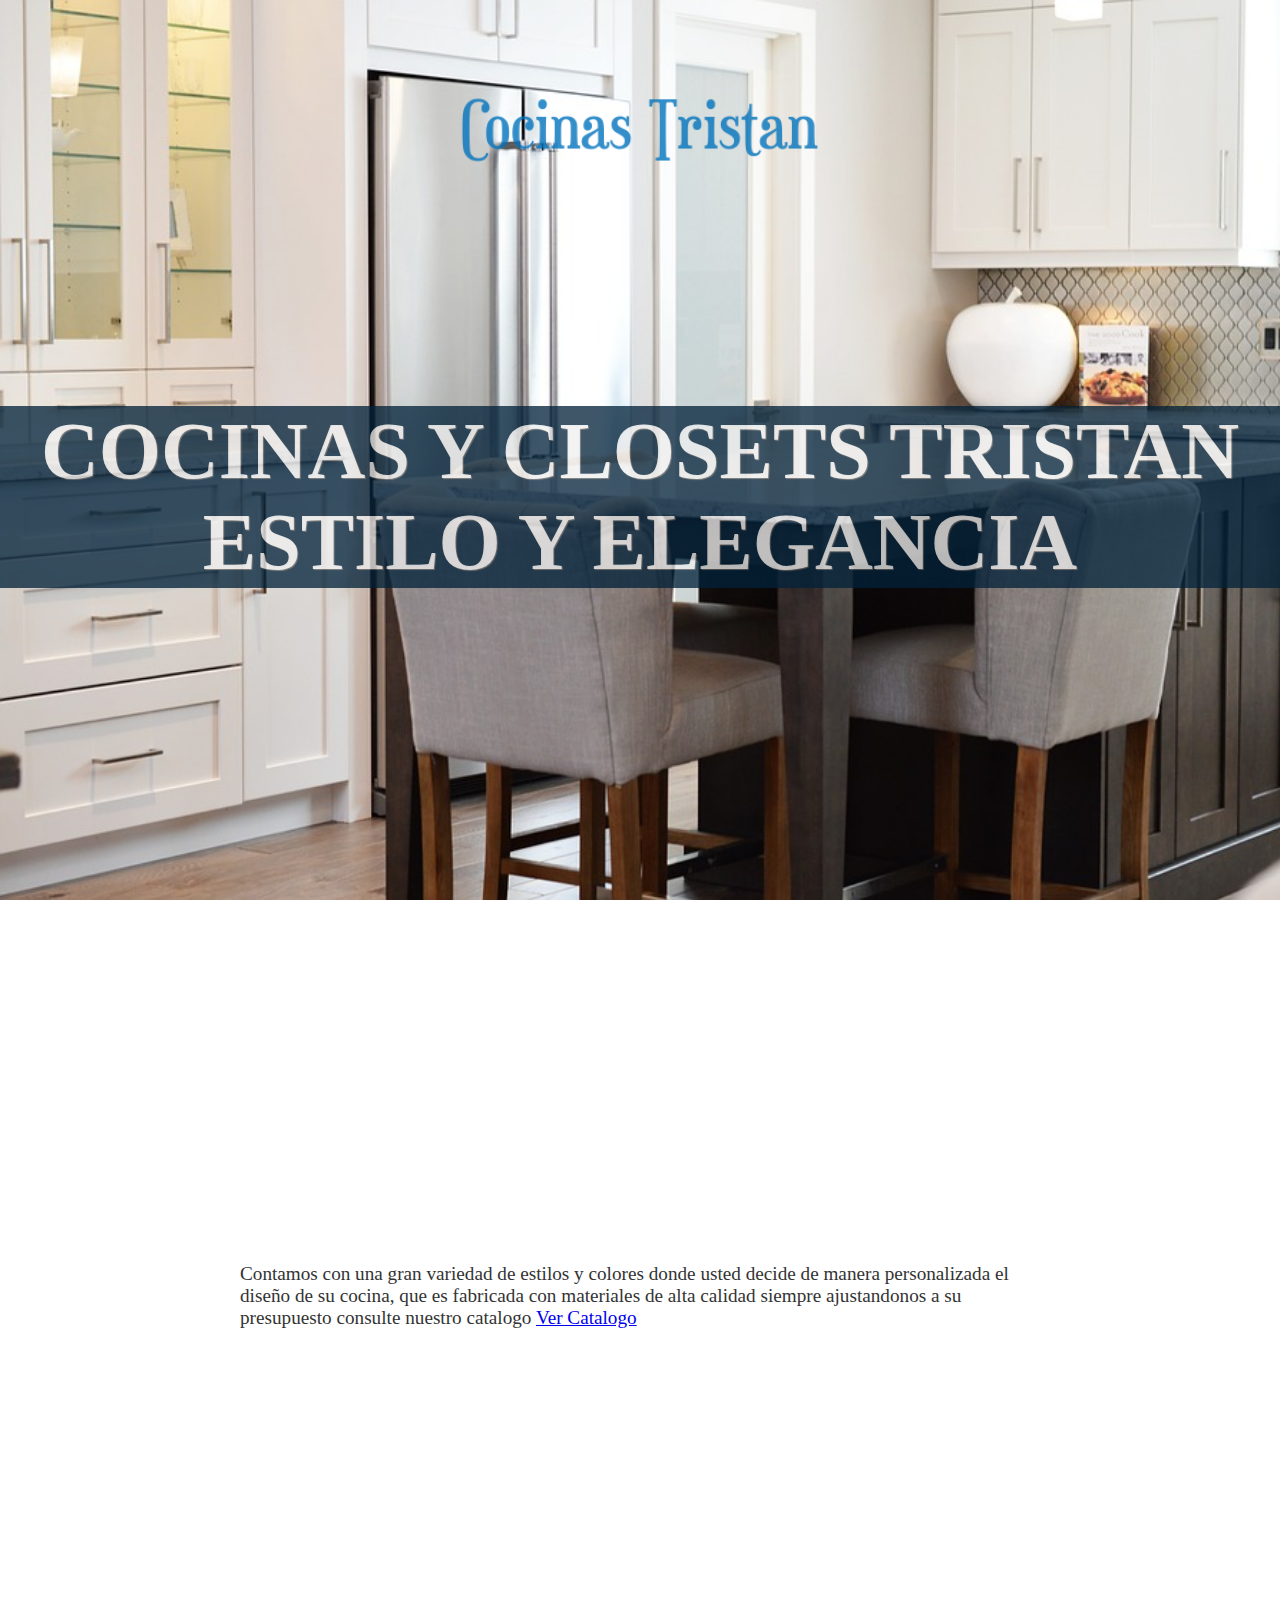
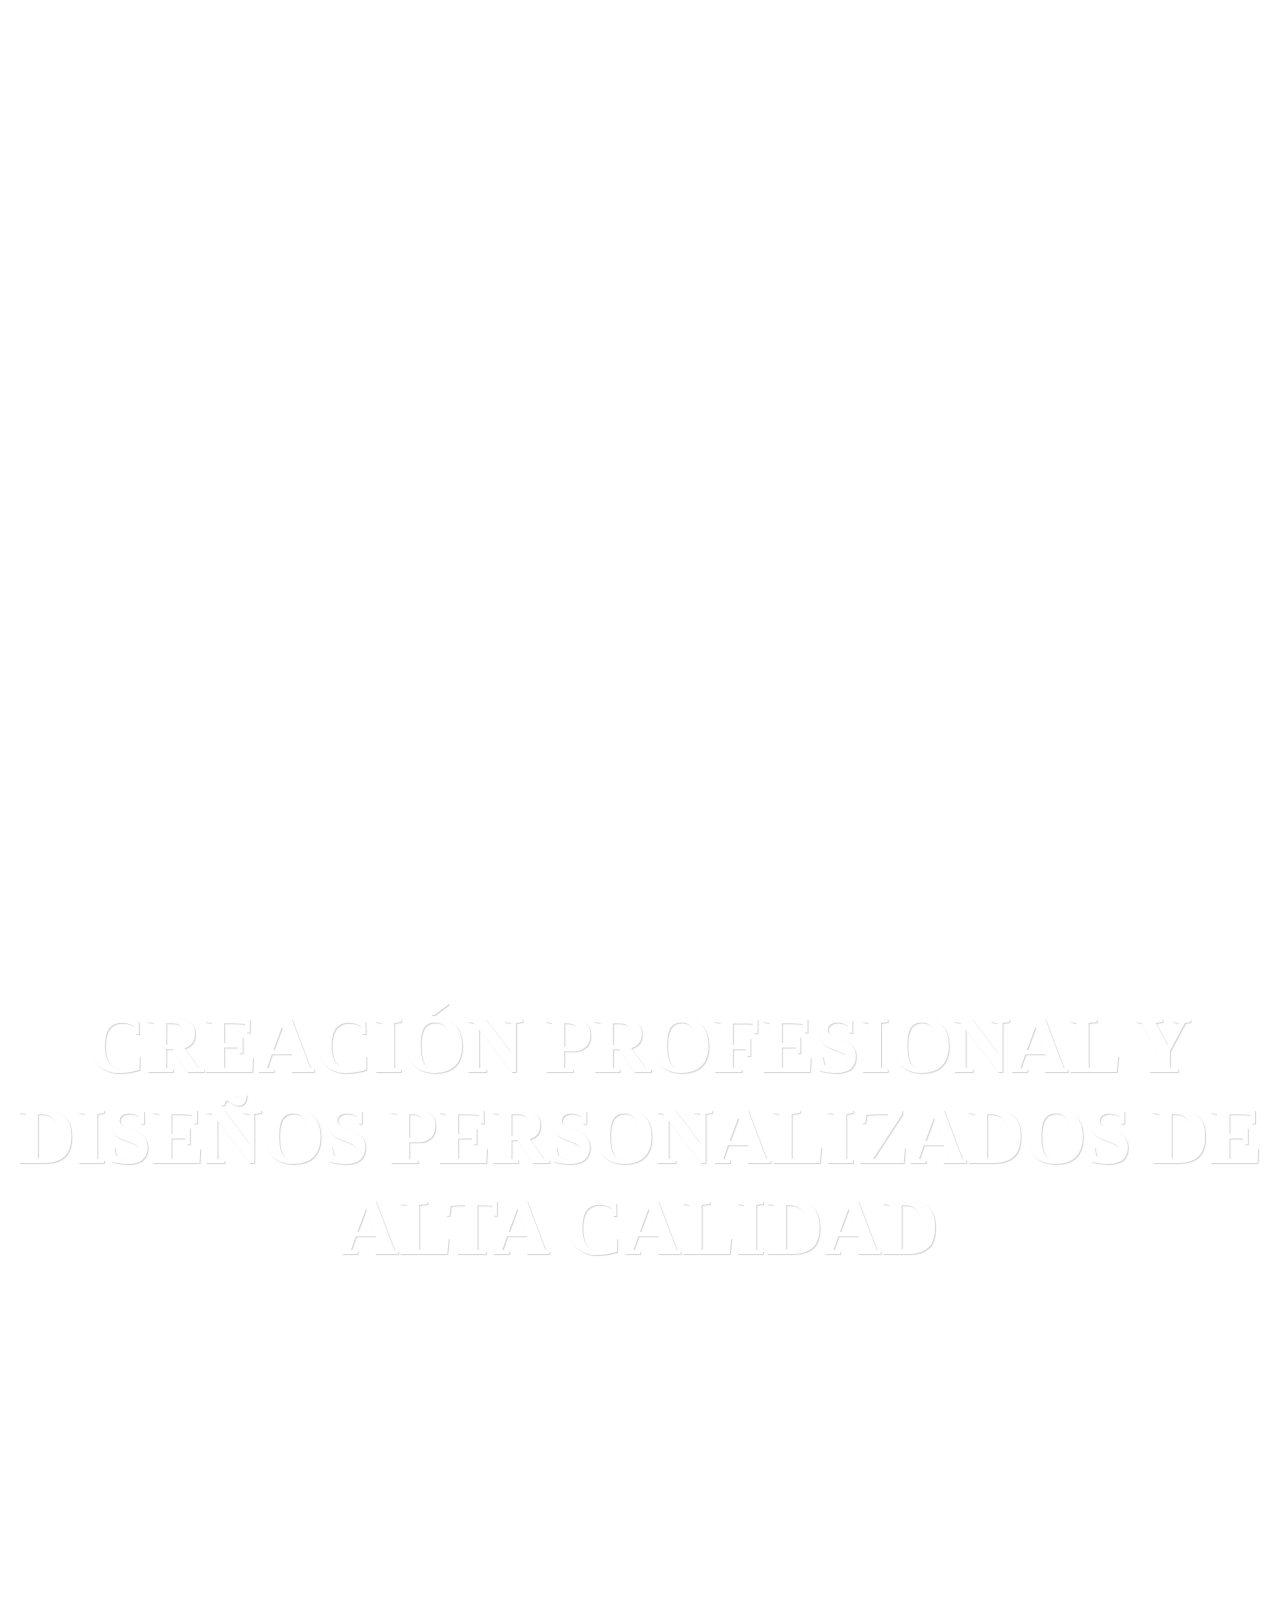
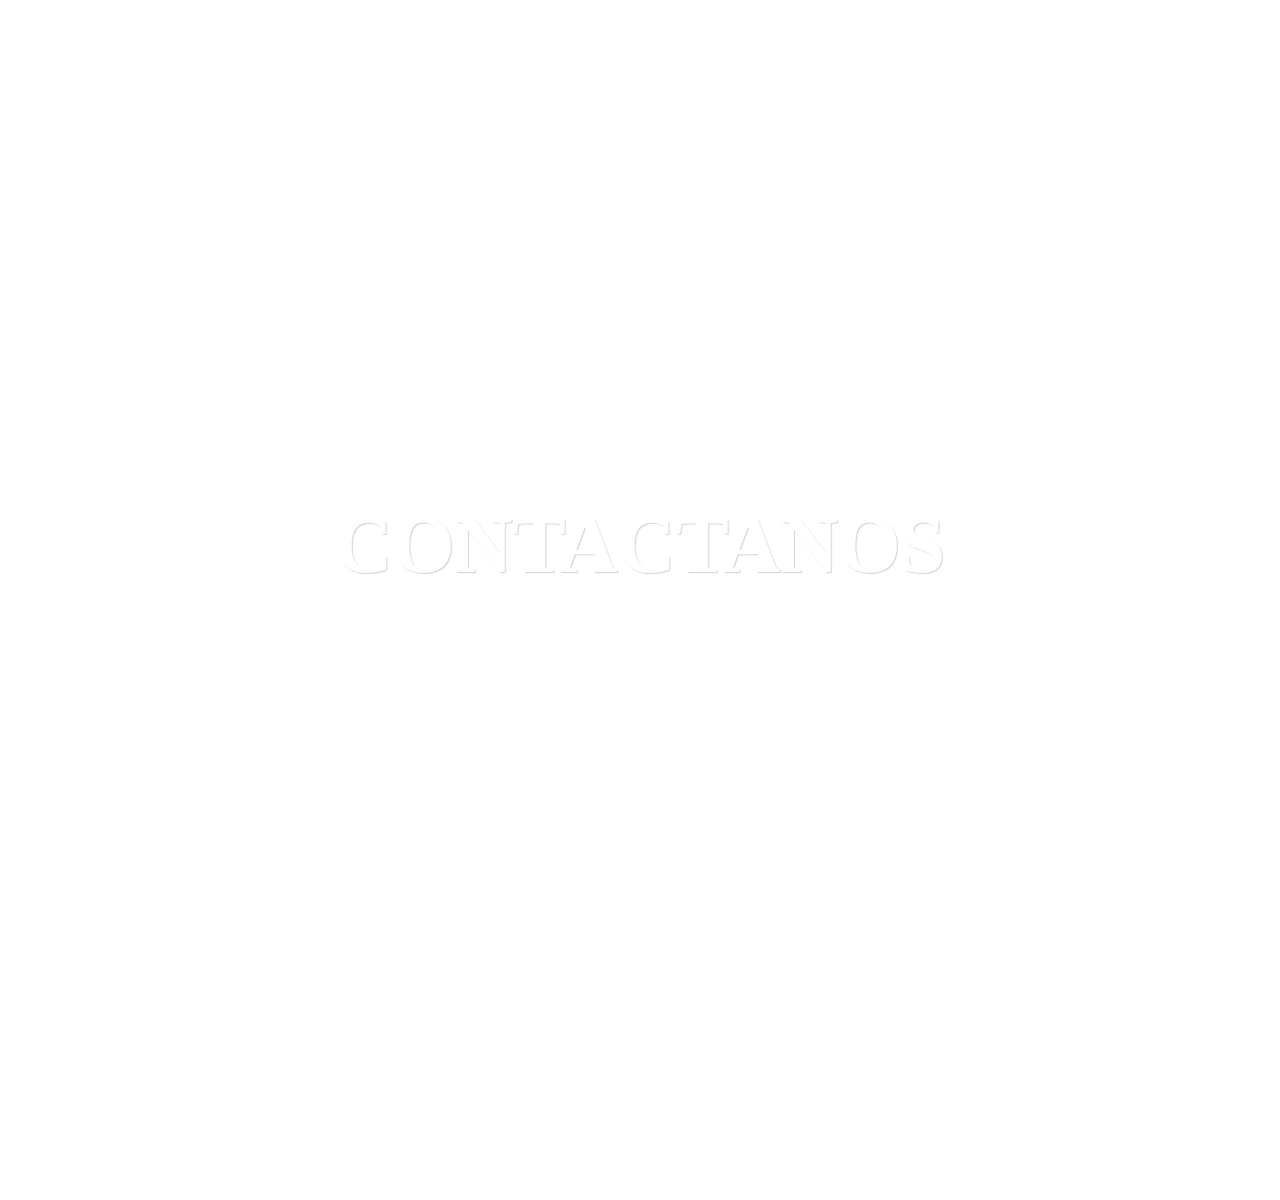
<file: cocinaspag/index.html>
<!DOCTYPE html>
<html lang="en">
        
<head>
    <meta charset="UTF-8">
    <meta name="viewport" content="width=device-width, initial-scale=1.0">
    <meta http-equiv="X-UA-Compatible" content="ie=edge">
    <title>Cocinas Tristan</title>


   
    <link rel="stylesheet" href="estilos.css">

</head>
<body>

        <div id="wrapper">


                <section id="bloque1">
        
                    <img id="logo" src="img/LOGOcocinasT.png" />
                    <h1>Cocinas y Closets Tristan Estilo y Elegancia</h1>
            
                </section>
        
                <section id="bloque2">
        
                    <p>Contamos con una gran variedad de estilos y colores donde usted decide de manera personalizada el diseño de su cocina, que es fabricada con materiales de alta calidad siempre ajustandonos a su presupuesto consulte nuestro catalogo <a href="index2.html"> Ver Catalogo </a> </p>
        
                </section>
        
        
                <section id="bloque3">
        
                    <h2>Creación profesional y Diseños Personalizados de Alta Calidad</h2>
        
                </section>
        
        
                <section id="bloque4">
        
                    <h2>Contactanos</h2>
                   
                </section>
        
            </div>
    
</body>
<!--creditos campusMVP-->
</html>
</file>
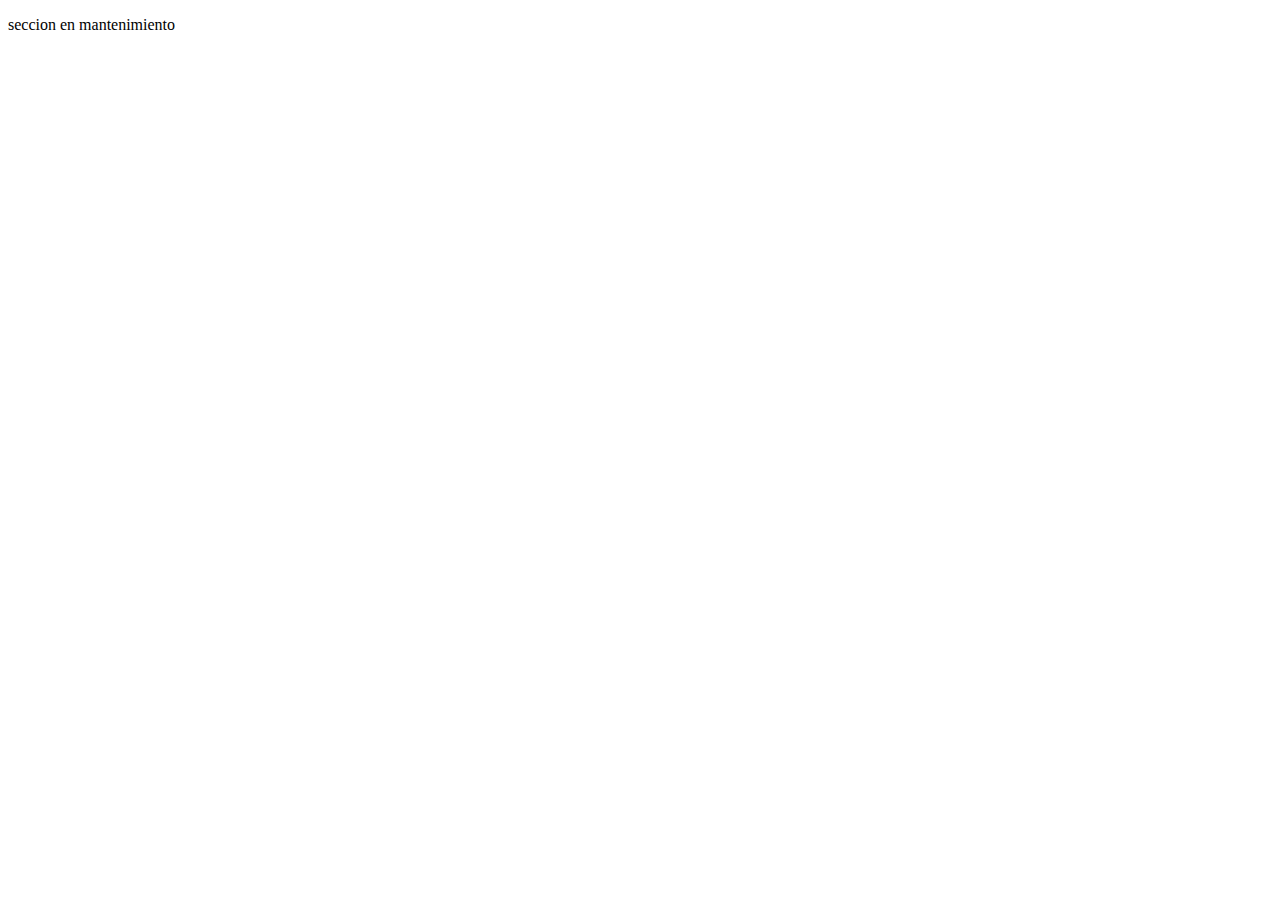
<file: cocinaspag/index2.html>
<!DOCTYPE html>
<html lang="en">
<head>
    <meta charset="UTF-8">
    <meta name="viewport" content="width=device-width, initial-scale=1.0">
    <meta http-equiv="X-UA-Compatible" content="ie=edge">
    <title>Catalogo Cocinas Tristan</title>
</head>
<body>
    <p> seccion en mantenimiento </p>
</body>
</html>
</file>
<file: cocinaspag/estilos.css>
* {
    margin: 0;
    padding: 0;
}



#wrapper {
    box-shadow: 0 0 12px rgba(0, 0, 0, 0.8);
    margin: 0 auto;
    max-width: 1440px;
    width: 100% ;
}
section {
    background-attachment: fixed;
    background-repeat: no-repeat;
    background-size: cover;
    height: 1100px;
    margin: 0 auto;
    max-width: 1440px;
    overflow: hidden;
    padding: 0;
    position: relative;
    width: 100% ;
}
#bloque1 {
    background-image: url("img/img1.jpg");
}
#bloque2 {
    background-image: url("img/img2.jpg");
}
#bloque3 {
    background-image: url("img/img3.jpg");
}
#bloque4 {
    background-image: url("img/img4.jpg");
}
h1 {
    background-color: #02223a;
    bottom: 0;
    color: rgba(255, 255, 255, 0.9);
    display: block;
    font-size: 5em;
    font-weight: bold;
    margin-top: 3em;
    opacity: 0.76;
    text-align: center;
    text-shadow: 1px 1px 1px #666;
    text-transform: uppercase;
    width: 100%;
}
h2 {
    color: #fff;
    font-size: 5em;
    font-weight: bold;
    margin-top: 5em;
    opacity: 0.85;
    text-align: center;
    text-shadow: 1px 1px 1px #ccc;
    text-transform: uppercase;
}
#logo {
    display: block;
    margin: 6em auto 0;
    opacity: 0.8;
    width: 400px;
}
#bloque2 p {
    background-color: rgba(255, 255, 255, 0.8);
    color: #333;
    font-size: 1.2em;
    font-weight: normal;
    margin: 7em auto;
    max-width: 800px;
    padding: 1.5em;
}
</file>
